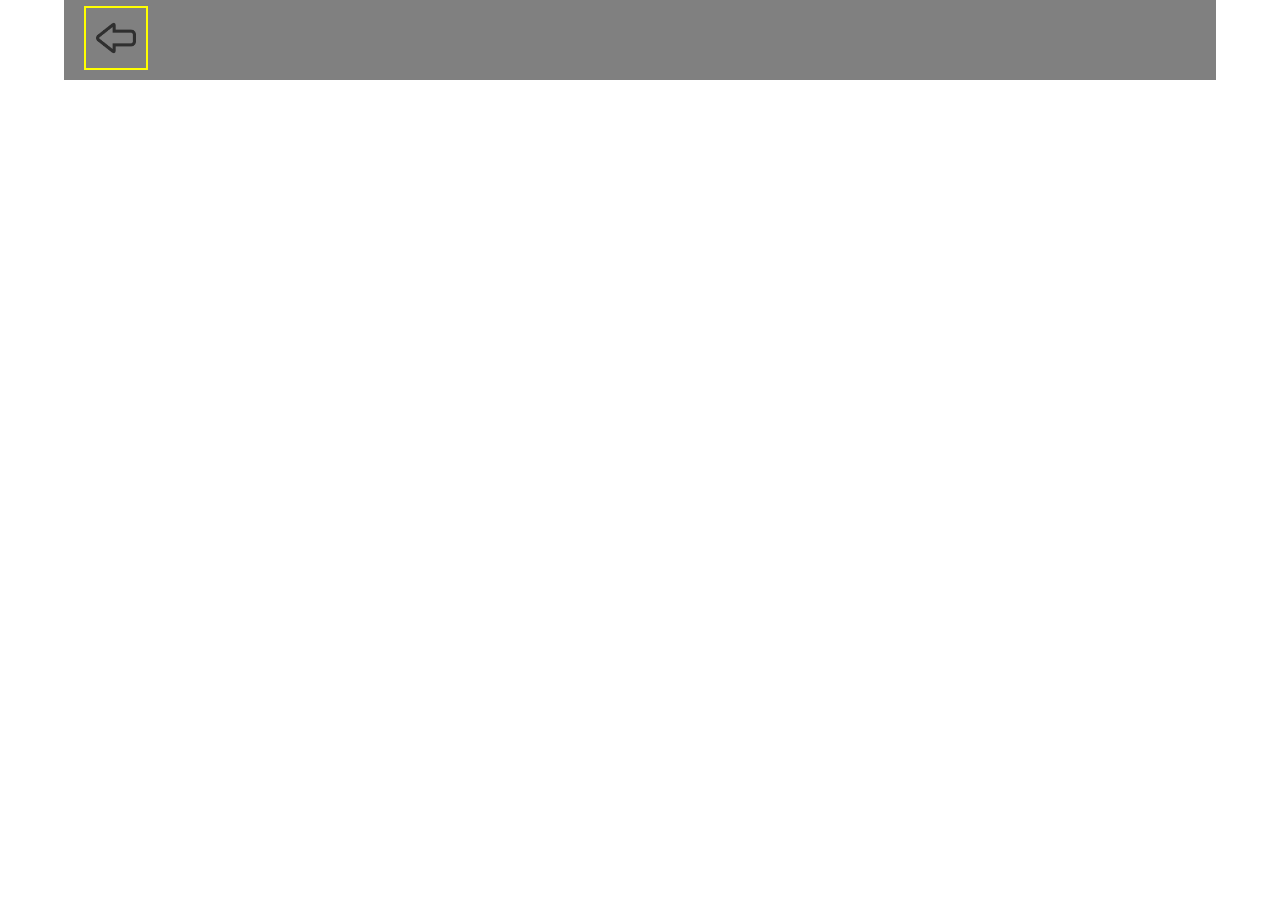
<file: product-detail.html>
<html>
  <head>
      <title>Summit</title>
      <link rel="stylesheet" href="css/style.css"></link>
      <script src="js/functions.js"></script>
      <meta charset="utf-8"></meta>
      <meta name="viewport" content="width=device-width, initial-scale=1"></meta>
  </head>
  <body onLoad="loadProduct();">
  	<div id="p-container">
  		<div id="btn-back" >
  			<img id="btn-back-img" src="images/back.png" onClick="backPage();"></img>
  		</div>
  		<div id="p-title">
  		</div>
  		<div id="p-image">
  			<img id="p-image-img"></img>
  		</div>
  		<div id="p-price">
  		</div>
  		<div id="p-description">
  		</div>
  	</div>
  </body>
</html>
</file>
<file: css/style.css>
*{
  font-family: arial;
}
body{
  margin: 0px;
  border:0px;
}
#content{
	width: 100%;
}
#product-detail{
	top: 0px;
	left: 0px;
	width: 100%;
	position: absolute;
	background-color: red;
	height: 800px;
	z-index: 9000;
}
.page, #logo, nav, #search-bar, #search-input, #search-image, #cover-page, .contain, .product, .product-title, .product-image, .product-price, .button-info, #product-description, #product-detail-title, #product-detail-close, #product-detail-close-text{
	position: relative;
	float: left;
}
.page{
	width: 100%;
}
header{
	width: 100%;
	position: fixed;
	z-index: 3000;
}
#logo, #search-bar{
	background: gray;
	height: 80px;
}
#logo{
	width: 20%;
	margin: 0px;
	padding:0px;
}
#logo img{
	margin-right: auto;
	margin-left: auto;
	margin-top: 8px;
	display: block;
	height: 60%;
}
nav{
	width: 60%;
}
nav ul{
	list-style: none;
	padding:0px;
	margin: 0px;
}
nav ul a li{
	float: left;
	width: 25%;
	height: 50px;
	background: gray;
	color: white;
	padding-top: 30px;
	text-align: center;
	font-size: 15pt;
}
nav ul a li:hover{
	background: #AAA;
}

#search-bar{
	width: 20%;
	height: 80px;
}
#search-input{
	width: 70%;
}
#search-image{
	width: 30%;
}
#search-input input{
	margin-top: 30px;
	width: 100%;
	height: 30px;
	background: gray;
	border-top: 0px;
	border-left: 0px;
	border-right: 0px;
	border-bottom: 2px solid yellow;
	font-size: 12pt;
	color: white;
}
#search-image img{
	margin-top: 20px;
	margin-left: auto;
	margin-right: auto;
	display: block;
	border: 1px solid white;
	border-radius: 10px;
	padding:5px;
}
#search-image img:hover{
	background: #AAA;
}
#cover-page{
	width: 100%;
}
#cover-page img{
	width: 100%;
	margin-top: 80px;
}
.contain{
	width: 100%;
	padding-top: 150px;
	height: 100%;
}
.product{
	width: 21%;
	margin-left: 3%;
	border: 2px solid yellow;
	border-radius: 10px;
	margin-bottom: 100px;
}
.product-title{
	width:100%;
	height: 50px;
	text-align: center;
	font-weight: bold;
	background: #AAA;
	color:#FFF;
	font-weight: bold;
	font-size: 15pt;
	padding-top: 20px;
}
.product-image{
	width: 100%;

}
.product-image img{
	height: 200px;
	margin-left: auto;
	margin-right: auto;
	display: block;
	margin-top: 20px;
}
.product-price{
	width: 100%;
	font-size: 15pt;
	text-align: center;
	margin-top: 20px;
}
.button-info{
	width: 100%;
}
.button-info button{
	margin-left: auto;
	margin-right: auto;
	display: block;
	color: white;
	border: 3px solid gray;
	width: 60%;
	height: 30px;
	background-color: #AAA;
	border-radius: 10px;
	margin-top: 30px;
	margin-bottom: 10px;
	cursor: pointer;
}
#about{
	width: 80%;
	padding-left: 10%;
	padding-right: 10%;
	padding-top: 120px;
	text-align: justify;
}
#products{
	width: 100%;
	height: 2000px;
}
#product-description{
	text-align: justify;
}
#cover, #modal
{
	position: absolute;
	left: 0px; top: 0px; width:0px; height:0px;	
}
#cover
{
	background:rgba(150, 150, 150, .8);
}
#modal
{
	background:#FFF;
	border-radius: 12px 12px 10px 10px;
	box-shadow: 0px 0px 40px #111; 
}
#titlebar
{
	position: relative; float:left;
	width:100%; border-radius: 10px 10px 0px 0px;
	background: gray;
}
#title 
{
	position: relative; float:left;
	width: 72%;
	font-size: 12pt; color: #FFF;
	padding: 10px 0px 10px 3%;
}
#close
{
	position: relative; float:left;
	width:22%;
	text-align:right;
	padding: 6px 3% 0px 0px;
}
#close button
{
	font-size: 14pt; font-weight: bold; color:#FFF;
	border:0px; border-radius:5px;
	background: linear-gradient(to bottom, #A00, #900);
	cursor:pointer;
}
#divDes{
	padding-top: 150px;
	margin-left: 20px;
	margin-right: 20px;
	text-align: justify;
}

/** pagina product detail **/
#p-container, #p-title, #p-image, #p-description, #btn-back{
	position: relative;
	float: left;
}
#p-container{
	width: 90%;
	margin-left: 5%;
}
#btn-back{
	width: 10%;
	background-color: gray;
	height: 80px;
}
#btn-back img{
	height: 40px;
	border: 2px solid yellow;
	margin-top: 6px;
	margin-left: 20px;
	padding: 10px;
}
#p-title{
	background: gray;
	width: 90%;
	height: 50px;
	text-align: center;
	font-weight: bold;
	color: white;
	padding-top: 30px;
	font-size: 16pt;
}
#p-image{
	width: 100%;
}
#p-image img{
	margin-top: 20px;
	height: 200px;
	margin-left: auto;
	margin-right: auto;
	display: block;
	cursor: pointer;
}
#p-price{
	width: 100%;
	font-size: 24pt;
	text-align: right;
	margin-top: 20px;
	margin-bottom: 20px;
}
#p-description{
	width: 100%;
	text-align: justify;
}

@media only screen and (max-width : 768px){
	nav{
		display: none;
	}
	#search-bar{
		display: none;
	}
	#logo{
		width: 100%;
	}
	.product{
		width: 40%;
		margin-left: 5%;
	}
	#products{
		height: 3200px;
	}
	#about{
		width: 80%;
		padding-top: 120px;
		text-align: justify;
	}
}

@media only screen and (max-width: 480px){
	#logo{
		width: 100%;
	}
	.product{
		width: 90%;
		margin-left: 5%;
		margin-bottom: 50px;
	}
	.product-title{
	width:100%;
	}
	.product-image{
		width: 40%;
	}
	.product-image img{
		height: 100px;
	}
	.product-price{
		width: 60%;
	}
	.button-info{
		width: 60%;
	}
	#about{
		width: 80%;
		padding-top: 120px;
		text-align: justify;
	}
}

@media only screen and (max-width: 640px){
	#p-container{
	width: 80%;
	margin-left: 5%;
	border: 2px solid yellow;
	border-radius: 20px;
	padding: 20px;
	}
	#btn-back{
	width: 15%;
	background-color: gray;
	height: 80px;
	}
	#btn-back img{
	height: 20px;
	border: 2px solid yellow;
	margin-top: 20px;
	margin-left: 20px;
	padding: 10px;
	}
	#p-title{
	background: gray;
	width: 85%;
	height: 50px;
	text-align: center;
	font-weight: bold;
	color: white;
	padding-top: 30px;
	font-size: 16pt;
	}
	#p-image{
	width: 100%;
	}
	#p-image img{
	margin-top: 20px;
	height: 200px;
	margin-left: auto;
	margin-right: auto;
	display: block;
	cursor: pointer;
	}
	#p-price{
	width: 100%;
	font-size: 24pt;
	text-align: right;
	margin-top: 20px;
	margin-bottom: 20px;
	}
	#p-description{
	width: 100%;
	text-align: justify;
	}
}
@media only screen and (max-width: 480px){
	#p-container{
	width: 75%;
	margin-left: 5%;
	border: 2px solid yellow;
	border-radius: 20px;
	padding: 20px;
	}
	#btn-back{
	width: 25%;
	background-color: gray;
	height: 80px;
	}
	#btn-back img{
	height: 10px;
	border: 2px solid yellow;
	margin-top: 25px;
	margin-left: 20px;
	padding: 10px;
	}
	#p-title{
	background: gray;
	width: 75%;
	height: 45px;
	text-align: center;
	font-weight: bold;
	color: white;
	padding-top: 35px;
	font-size: 12pt;
	}
	#p-image{
	width: 100%;
	}
	#p-image img{
	margin-top: 20px;
	height: 100px;
	margin-left: auto;
	margin-right: auto;
	display: block;
	cursor: pointer;
	}
	#p-price{
	width: 100%;
	font-size: 18pt;
	text-align: right;
	margin-top: 20px;
	margin-bottom: 20px;
	}
	#p-description{
	width: 100%;
	text-align: justify;
	font-size: 10pt;
	}
}
</file>
